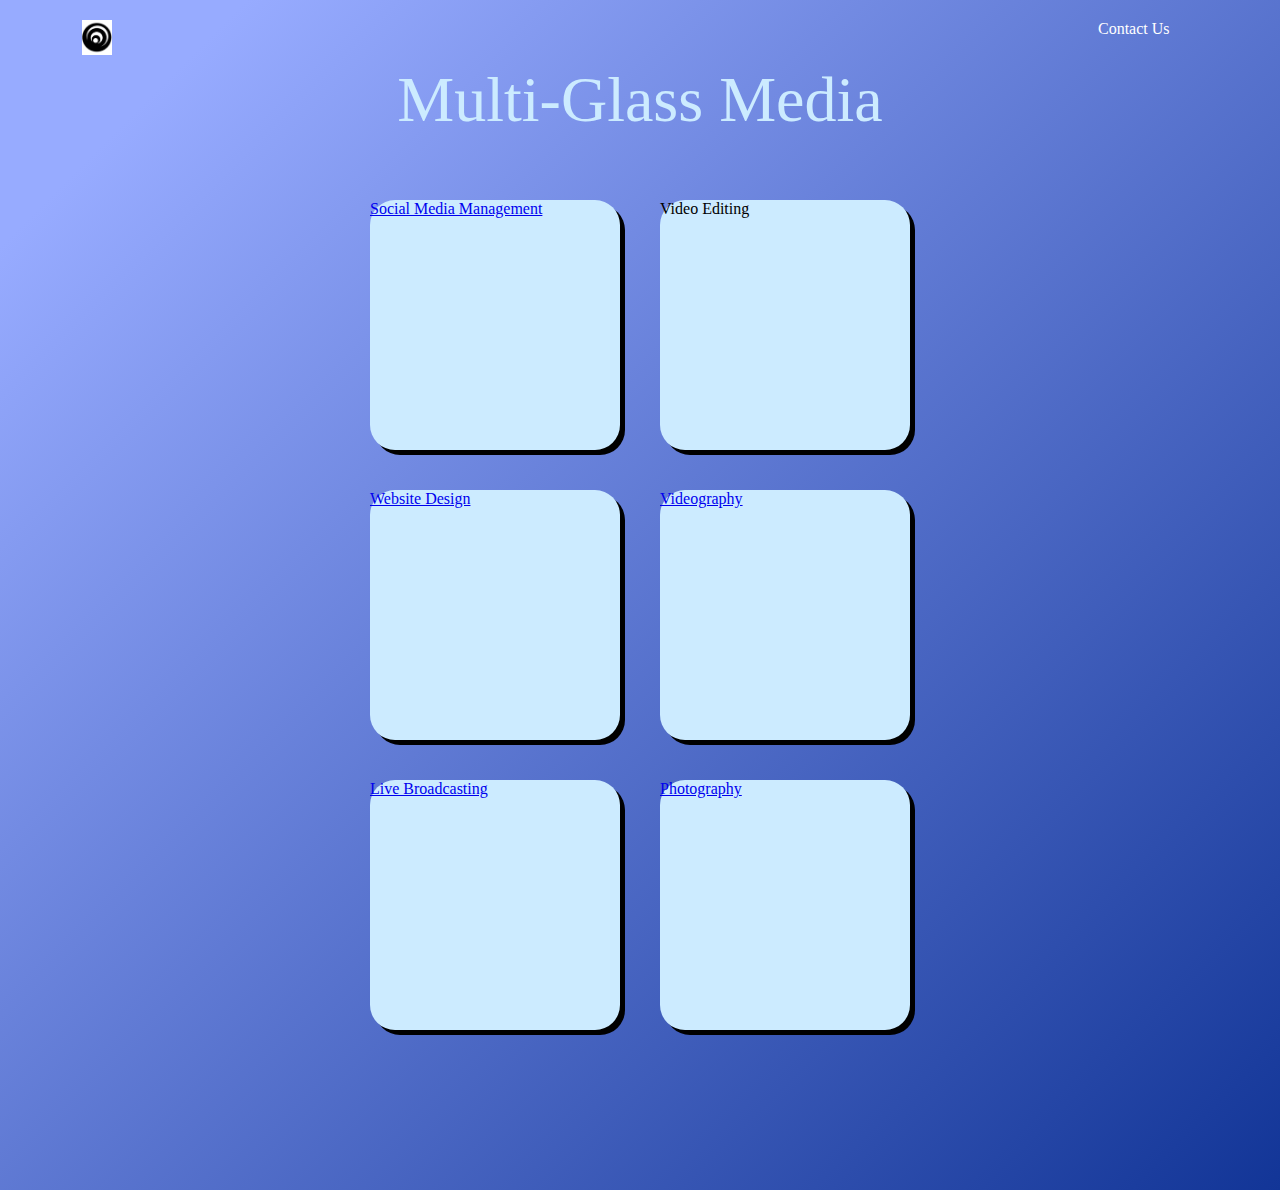
<file: index.html>
<!DOCTYPE html>
<html lang="en">
  <head>
    <meta charset="utf-8">
    <meta name='viewport'
      content='width=device-width, initial-scale=1.0, maximum-scale=1.0' />
    <title>Multi-Glass Media</title>
    <link rel='stylesheet' href='styles.css'/>
  </head>
  <body>
    <header class='header-container'>
      <div class='header'>
        <div class='logo'><img src='logo3.png' width= 30px/></div>
        <div class='contact-us'>Contact Us</div>
      </div>
    </header>
    <div class='dummy-header'></div>
    <div class='title-logo-container'>
      <div class='title-logo'>Multi-Glass Media</div>
    </div>
    <div class='service-grid-container'>
      <div class='service-grid'>
        <div class='service-grid-item first-item'>
          <a href='#'>Social Media Management</a>
        </div>
        <div class='service-grid-item'
          <a href='#'>Video Editing</a>
        </div>
        <div class='service-grid-item'>
          <a href='#'>Website Design</a>
        </div>
        <div class='service-grid-item'>
          <a href='#'>Videography</a>
        </div>
        <div class='service-grid-item'>
          <a href='#'>Live Broadcasting</a>
        </div>
        <div class='service-grid-item last-item'>
          <a href='#'>Photography</a>
        </div>
      </div>
    </div>
    <footer class='footer-container'>
    </footer>
  </body>
</html>
</file>
<file: styles.css>
* {
  margin: 0;
  padding: 0;
  box-sizing: border-box;
}
body {
  background-image: linear-gradient( 135deg, #97ABFF 10%, #123597 100%);
}

.header-container {
  display: flex;
  justify-content: center;
  width: 100%;
  height: 100px;
  padding: 20px;
  margin-bottom: 50px;
  position: absolute;
}
.header {
  width: 90%;
  display: flex;
  justify-content: space-between;
}
.contact-us{
  width: 100px;
  margin-left:auto;
  color: white;
}
.dummy-header {
  height: 50px;
  width:100%;
  padding-bottom: 50px;
}
.title-logo-container {
  display: flex;
  justify-content: center;
  width: 100%;
  height:100px;
  margin-bottom: 30px;
}
.title-logo {
  font-size: 5vw;
  display:inline-flex;
  align-self: center;
  color:  #ccebff;
  position: absolute;

}
.service-grid-container {
  width: 100%;
  display: flex;
  flex-direction: row;
  justify-content: center;
  margin-bottom: 30px;
  align-items: center;
  align-content: center;


}
.service-grid {
  width: 65%;
  display: flex;
  flex-wrap: wrap;
  flex-direction: row;
  justify-content: center;
  align-items: center;
  align-content: center;

}
.service-grid-item {
  width: 250px;
  height: 250px;
  margin: 20px 20px 20px 20px;
  border: 1px #c2c2d6;
  background-color: #ccebff;
  border-radius: 10%;
  align-items: center;
  justify-content: center;
  box-shadow: 5px 5px;
  position: relative;

}
.footer-container {
  display: flex;
  justify-content: center;
  width: 100%;
  padding: 30px;
  margin-bottom: 50px;
  background-color: solid black;
}
.cell {
  max-width: 100%;
}
.service-grid-item:hover {
  box-shadow: 10px 10px;
  width: 260px;
  height: 260px;
  cursor: pointer;
}
.contact-us:hover {
  font-size: 110%;
  cursor: pointer;
}
@media only screen and (max-width:400px) {
  .header-container,
  .dummy-header,
  .title-logo-container,
  .service-grid-container,
  .footer-container {
    width: 450px
    margin: auto;
  }
  .service-grid {
    width: 100%;

  }
  .service-grid-item {
    width: 100px;
    height: 100px;
    margin: 4px;
  }
}
</file>
